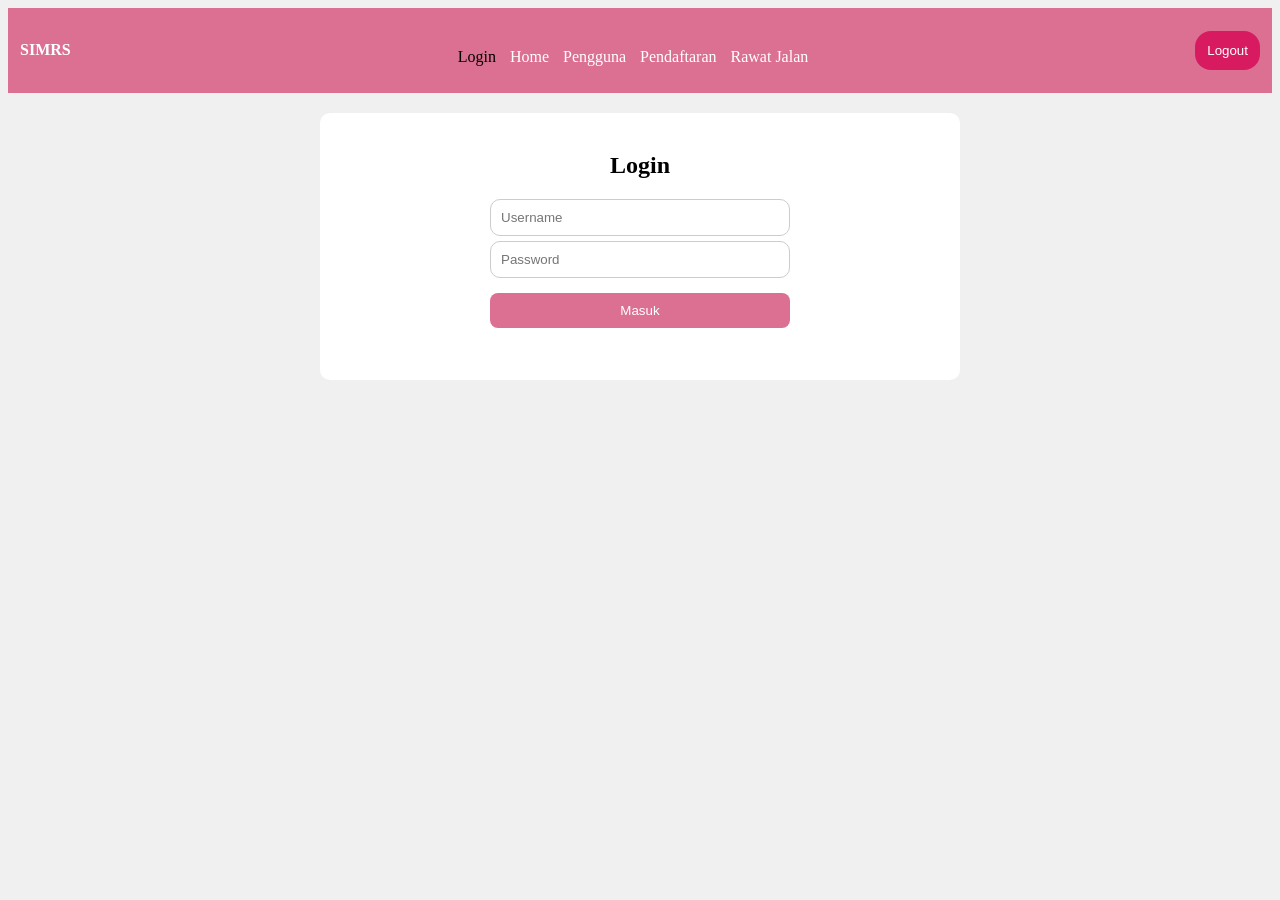
<file: login.html>
<!DOCTYPE html>
<html lang="en">
<head>
    <meta charset="UTF-8">
    <meta name="viewport" content="width=device-width, initial-scale=1.0">
    <title>SIMRS - Login</title>
    <link rel="stylesheet" href="index.css" />
    <style>

 .container h2 {
    text-align: center;
    color: black;
    font-size: 24px;
    margin-bottom: 15px;
}

    form {
    width: 300px;
    margin: 0 auto; /* ini yang bikin ke tengah */
    display: flex;
    flex-direction: column;
}

input {
    padding: 10px;
    border-radius: 10px;
    border: 1px solid #ccc;
}

button {
    padding: 10px;
    border-radius: 15px;
    border: none;
    background-color: palevioletred;
    color: white;
    cursor: pointer;
}
    </style>
</head>
<body>

    <header class="header-menu">
        <div class="title">
            <h4>SIMRS</h4>
        </div>
        <div class="menu">
            <a class="active" href="login.html">Login</a>
            <a href="/index.html">Home</a>
            <a href="/pengguna.html">Pengguna</a>
            <a href="/pendaftaran.html">Pendaftaran</a>
            <a href="/rawatjalan.html">Rawat Jalan</a>
        </div>
        <div class="button-auth">
            <button>Logout</button>
        </div>
    </header>

    <div class="container">
        <h2>Login</h2>

    <form id="loginForm">
        <input type="text" id="username" placeholder="Username" required>
        <input type="password" id="password" placeholder="Password" required>
        <button type="submit">Masuk</button>
        <p id="error-msg"></p>
    </form>
</div>

</body>
</html>
</file>
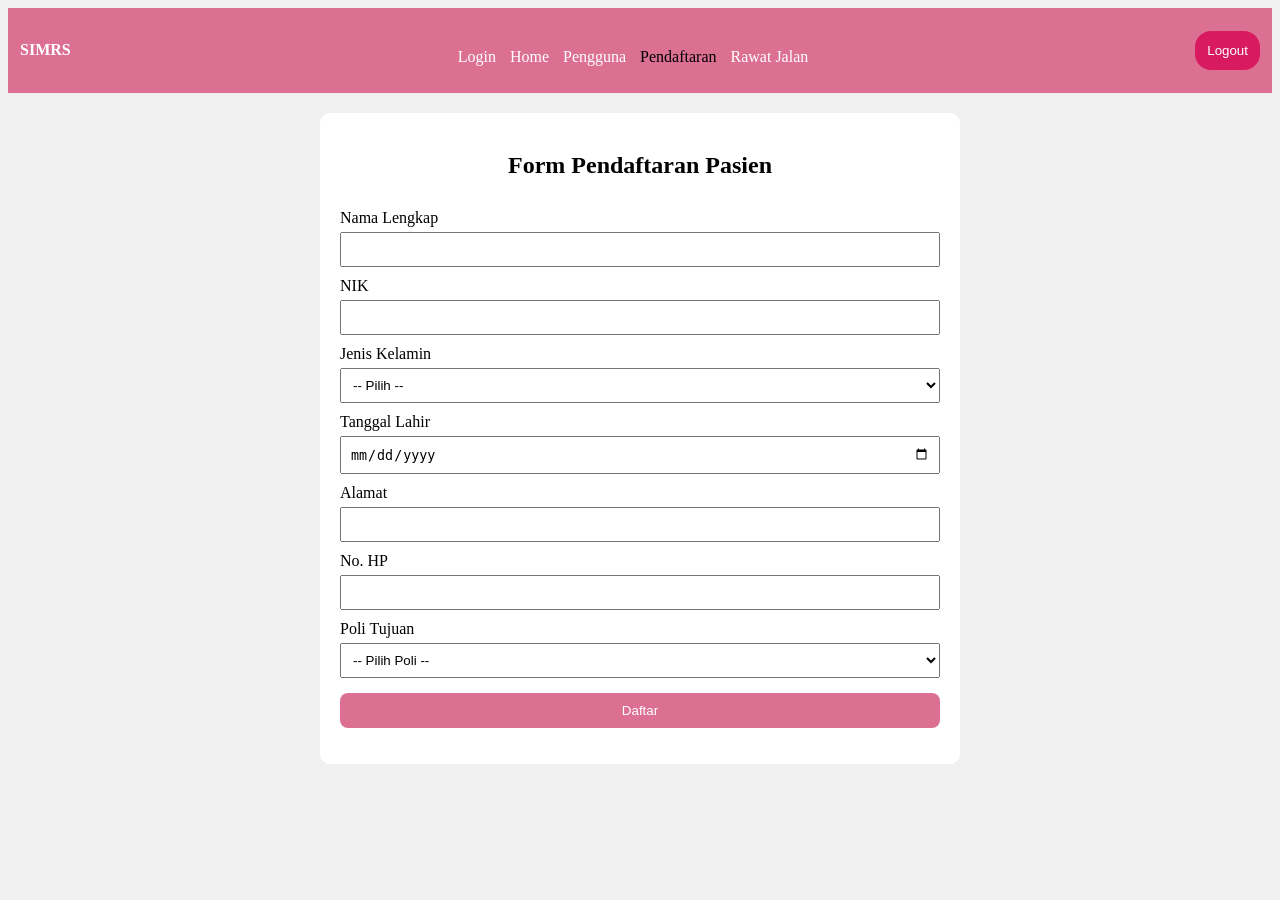
<file: pendaftaran.html>
<!DOCTYPE html>
<html lang="en">
<head>
    <meta charset="UTF-8">
    <meta name="viewport" content="width=device-width, initial-scale=1.0">
    <title>SIMRS - pendaftaran</title>
    <link rel="stylesheet" href="index.css" />
    <style>
.container {
    padding: 20px;
}

/* TABEL MODERN */
table {
    width: 100%;
    border-collapse: collapse;
    margin-top: 20px;
    background-color: white;
    border-radius: 12px;
    overflow: hidden;
    box-shadow: 0 5px 15px rgba(0,0,0,0.08);
}

/* HEADER */
th {
    background: linear-gradient(to right, palevioletred, hotpink);
    color: white;
    padding: 12px;
    font-weight: 600;
    font-size: 14px;
}

/* ISI */
td {
    padding: 12px;
    font-size: 14px;
    color: #555;
}

/* GARIS HALUS */
td, th {
    border: none;
}

/* ZEBRA STRIPE */
tr:nth-child(even) {
    background-color: #fff0f5;
}

/* HOVER EFFECT */
tr:hover {
    background-color: #ffe4ec;
    transition: 0.2s;
}

/* STATUS BADGE */
td:last-child {
    font-weight: bold;
}

td:last-child:contains("Aktif") {
    color: green;
}

td:last-child:contains("Tidak Aktif") {
    color: red;
}
</style>
</head>
<body>

    <header class="header-menu">
        <div class="title">
            <h4>SIMRS</h4>
        </div>
        <div class="menu">
            <a href="/login.html">Login</a>
            <a href="/index.html">Home</a>
            <a href="/pengguna.html">Pengguna</a>
            <a class="active" href="pendaftaran.html">Pendaftaran</a>
            <a href="/rawatjalan.html">Rawat Jalan</a>
        </div>
        <div class="button-auth">
            <button>Logout</button>
        </div>
    </header>

    <div class="container">
        <h2>Form Pendaftaran Pasien</h2>

    <form id="formPasien">

        <label>Nama Lengkap</label>
        <input type="text" required>

        <label>NIK</label>
        <input type="text" required>

        <label>Jenis Kelamin</label>
        <select required>
            <option value="">-- Pilih --</option>
            <option>Laki-laki</option>
            <option>Perempuan</option>
        </select>

        <label>Tanggal Lahir</label>
        <input type="date" required>

        <label>Alamat</label>
        <input type="text" required>

        <label>No. HP</label>
        <input type="tel" required>

        <label>Poli Tujuan</label>
        <select required>
            <option value="">-- Pilih Poli --</option>
            <option>Poli Umum</option>
            <option>Poli Gigi</option>
            <option>Poli Anak</option>
            <option>Poli Kandungan</option>
        </select>

        <button type="submit">Daftar</button>

    </form>

    <p id="pesan"></p>
</div>

<script>
    document.getElementById("formPasien").addEventListener("submit", function(e) {
        e.preventDefault();

        document.getElementById("pesan").textContent = "Pendaftaran berhasil!";
    });
</script>


</body>
</html>
</file>
<file: index.css>
.header-menu {
    display: flex;
    justify-content: space-between;
    align-items: center;
    background-color:palevioletred;
    color: white;
    padding: 12px;
}

.header-menu .title {
    font-size: 16px;
    font-weight: bold;
}

.header-menu .menu {
    font-size: 16px;
    display: flex;
    gap: 14px;
}

.header-menu .menu a {
    color: white;
    text-decoration: none;
}

.header-menu .menu .active {
    color: black;
}

.header-menu .button-auth button {
    background-color: #d81b60;
    color: white;
    border-radius: 16px;
    padding: 12px;
    border: none;
    cursor: pointer;
}

body {
    background-color: rgb(240, 240, 240);
}

/* INI TETAP (JANGAN DIUBAH) */
.menu {
    display: grid;
    grid-template-columns: repeat(3, 1fr);
    gap: 16px;
    margin-top: 14px;
}

.menu .card-menu {
    background-color: white;
    box-shadow: 0 2px 8px rgba(0, 0, 0, 0.08);
    border-radius: 14px;
    padding: 12px;
}

/* ========================= */
/* TAMBAHAN KHUSUS FORM PENDAFTARAN */
/* ========================= */

.container {
    max-width: 600px;
    margin: 20px auto;
    background-color: white;
    padding: 20px;
    border-radius: 10px;
    
}
.container h2 {
    text-align: center;
}
form {
    display: flex;
    flex-direction: column;

}

label {
    margin-top: 10px;
}

input, select {
    padding: 8px;
    margin-top: 5px;
}

form button {
    margin-top: 15px;
    padding: 10px;
    background-color: palevioletred;
    color: white;
    border: none;
    border-radius: 8px;
    cursor: pointer;
}
</file>
